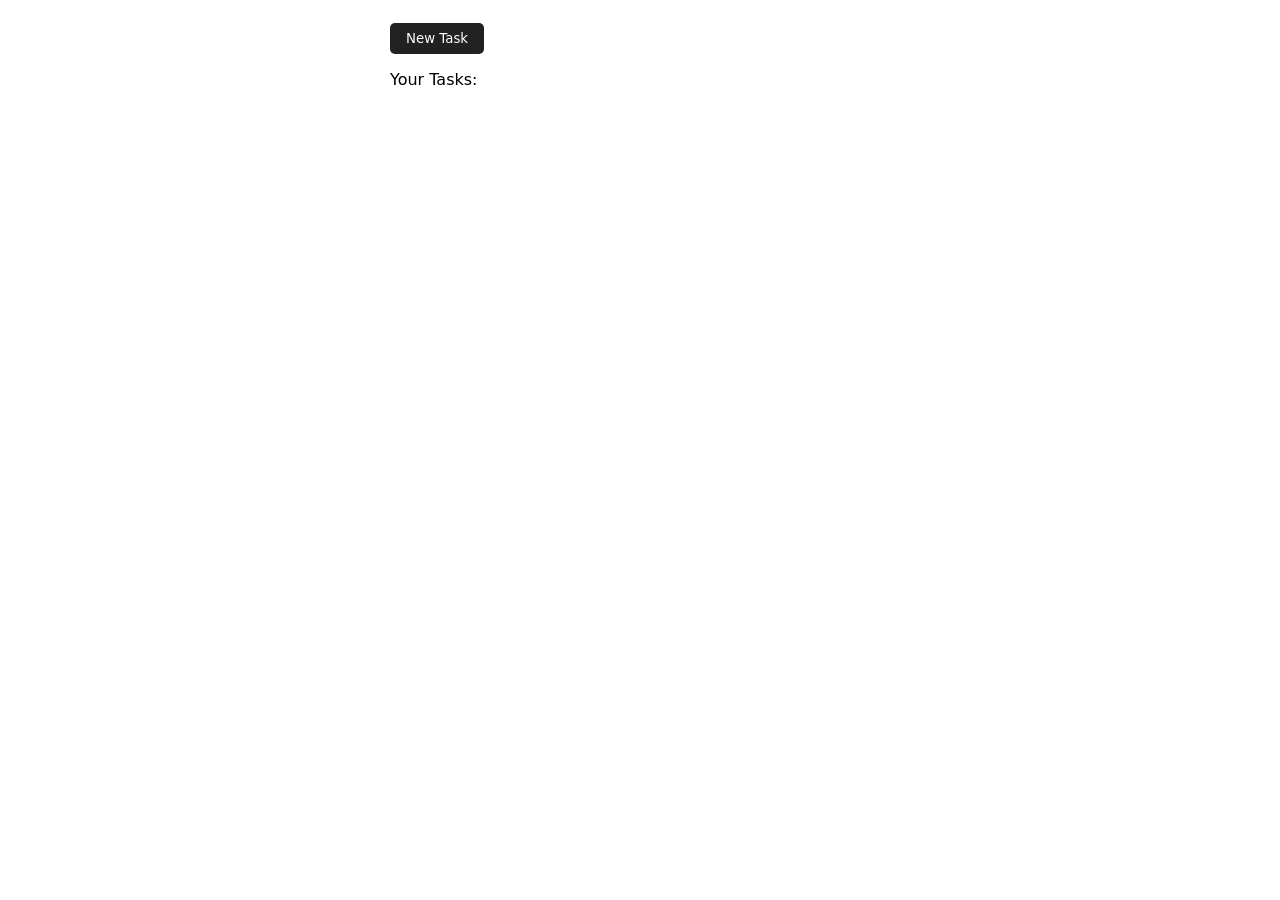
<file: index.html>
<!DOCTYPE html>
<html>
    <head>
        <title>Todo</title>
        <link rel="stylesheet" href="styles.css">
    </head>
    <body>
        <main>
            <section id="head-row">
                <button id="new-task-btn">New Task</button>
            </section>
            <section id="task-section">
                <p>Your Tasks:<p>
                <div id="task-render-section"></div>
            </section>
        </main>
        <dialog id="new-task-dialog">
            <form id="new-task-form">
                <div class="input-container">
                    <div id="dialog-head-row">
                        <label>Task Name</label>
                        <button id="close-btn" class="close-btn" type="button"><img class="close-svg" src="close.svg"></button>
                    </div>
                    <input class="input" id="task-input" placeholder="Enter..." autocomplete="off">
                </div>
                <div>
                    <button class="submit" type="submit">Submit</button>
                </div>
            </form>
        </dialog>
    </body>
    <script src="index.js"></script>
</html>
</file>
<file: styles.css>
* {
    font-family: system-ui, -apple-system, BlinkMacSystemFont, 'Segoe UI', Roboto, Oxygen, Ubuntu, Cantarell, 'Open Sans', 'Helvetica Neue', sans-serif;
}


input::placeholder {
    color: rgb(136, 136, 136)
}

button {
    outline: none;
    cursor: pointer;
    width: fit-content;
    background-color: rgb(33, 33, 33);
    color: white;
    border: 0px solid;
    border-radius: 5px;
    padding: 8px 16px;
}

button:hover {
    background-color: rgb(62, 62, 62);
}

main {
    display: block;
    margin: 0px auto;
    width: 500px;
    padding: 5px;
}

.close-btn {
    display: flex;
    align-items: center;
    justify-content: center;
    padding: 3px;
    width: fit-content;
    height: fit-content;
    background-color: rgba(255, 255, 255, 0);
}

.close-btn:hover {
    background-color: rgb(238, 238, 238);
}

.close-svg {
    width: 15px;
    cursor: pointer;
}

.input-container {
    display: flex;
    flex-direction: column;
    gap: 5px;
}


#head-row {
    margin-top: 10px;
    display: flex;
    justify-content: start;
}

#new-task-dialog {
    border: 0px;
    border-radius: 10px;
    box-shadow: 0px 2px 10px rgb(100, 100, 100);
}

#new-task-dialog::backdrop {
    background: rgba(62, 62, 62, 0.53);
}

#dialog-head-row {
    display: flex;
    justify-content: space-between;
}

#new-task-form {
    display: flex;
    flex-direction: column;
    gap: 15px;
    width: 300px;
}

.input-div {
    display: flex;
    flex-direction: column;
    gap: 10px;
}

.input {
    outline: none;
    border-radius: 5px;
    border: 1px solid rgb(33, 33, 33);
    padding: 7px 7px
}

.submit {
    width: 100%;
}

#task-list {
    padding-left: 0px;
    list-style: none;
}

.task {
    cursor: default;
    display: flex;
    gap: 10px;
    flex-direction: row;
    align-items: center;
    padding: 5px 10px;
    border-radius: 5px;
    margin: 5px 0px;
}

.complete-btn {
    padding: 0;
    height: 25px;
    width: 25px;
    border-radius: 50%;
    border: 2px solid rgb(48, 138, 255);
    background-color: rgb(196, 221, 255);
}

.complete-btn:hover {
    background-color: rgb(161, 200, 255);
}
</file>
<file: src/styles.css>
* {
    font-family: system-ui, -apple-system, BlinkMacSystemFont, 'Segoe UI', Roboto, Oxygen, Ubuntu, Cantarell, 'Open Sans', 'Helvetica Neue', sans-serif;
}


input::placeholder {
    color: rgb(136, 136, 136)
}

button {
    outline: none;
    cursor: pointer;
    width: fit-content;
    background-color: rgb(33, 33, 33);
    color: white;
    border: 0px solid;
    border-radius: 5px;
    padding: 8px 16px;
}

button:hover {
    background-color: rgb(62, 62, 62);
}

main {
    display: block;
    margin: 0px auto;
    width: 500px;
    padding: 5px;
}

.close-btn {
    display: flex;
    align-items: center;
    justify-content: center;
    padding: 3px;
    width: fit-content;
    height: fit-content;
    background-color: rgba(255, 255, 255, 0);
}

.close-btn:hover {
    background-color: rgb(238, 238, 238);
}

.close-svg {
    width: 15px;
    cursor: pointer;
}

.input-container {
    display: flex;
    flex-direction: column;
    gap: 5px;
}


#head-row {
    margin-top: 10px;
    display: flex;
    justify-content: start;
}

#new-task-dialog {
    border: 0px;
    border-radius: 10px;
    box-shadow: 0px 2px 10px rgb(100, 100, 100);
}

#new-task-dialog::backdrop {
    background: rgba(62, 62, 62, 0.53);
}

#dialog-head-row {
    display: flex;
    justify-content: space-between;
}

#new-task-form {
    display: flex;
    flex-direction: column;
    gap: 15px;
    width: 300px;
}

.input-div {
    display: flex;
    flex-direction: column;
    gap: 10px;
}

.input {
    outline: none;
    border-radius: 5px;
    border: 1px solid rgb(33, 33, 33);
    padding: 7px 7px
}

.submit {
    width: 100%;
}

#task-list {
    padding-left: 0px;
    list-style: none;
}

.task {
    cursor: default;
    display: flex;
    gap: 10px;
    flex-direction: row;
    align-items: center;
    padding: 5px 10px;
    border-radius: 5px;
    margin: 5px 0px;
}

.complete-btn {
    padding: 0;
    height: 25px;
    width: 25px;
    border-radius: 50%;
    border: 2px solid rgb(48, 138, 255);
    background-color: rgb(196, 221, 255);
}

.complete-btn:hover {
    background-color: rgb(161, 200, 255);
}
</file>
